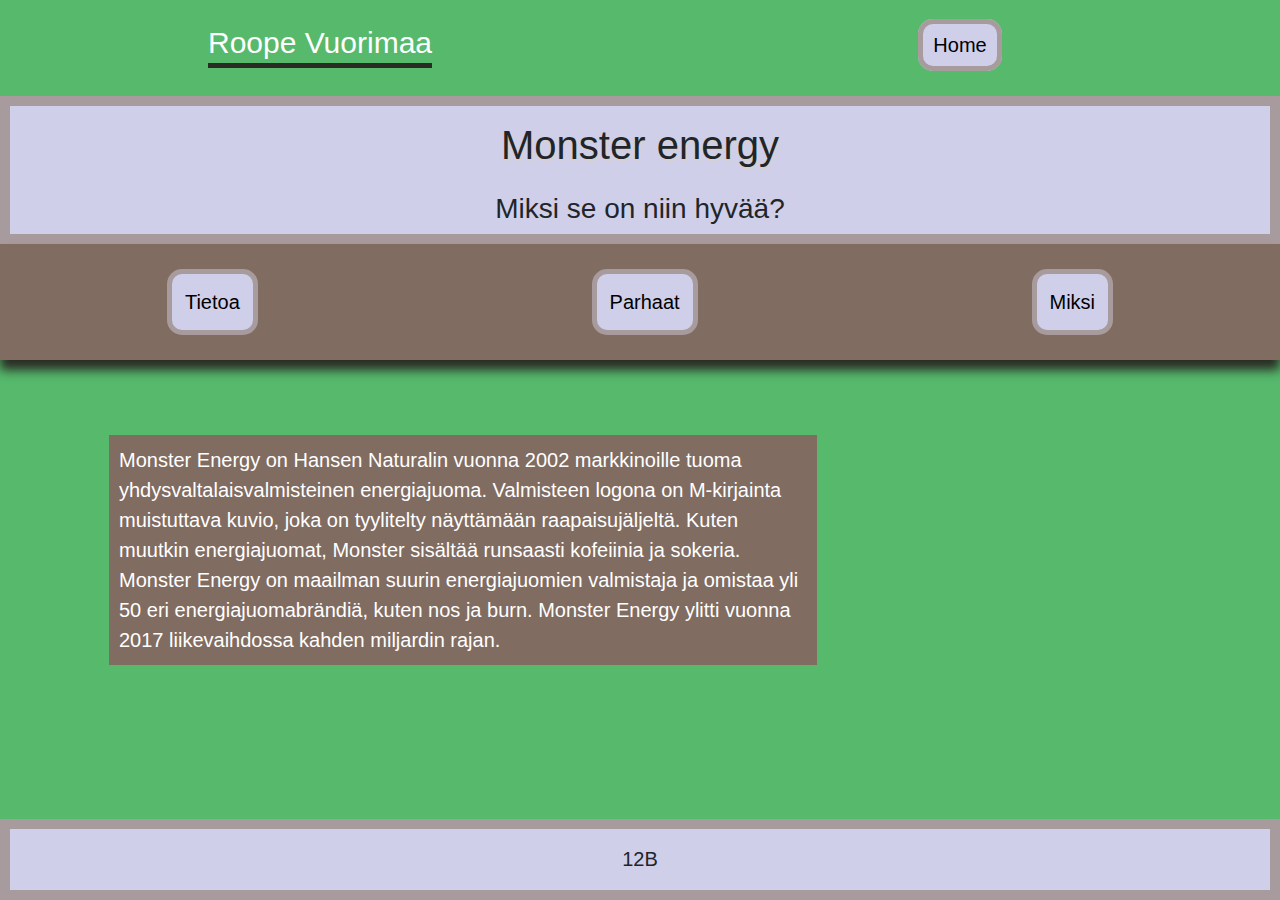
<file: second.html>
<!doctype html>
<html lang="en">
  <head>
    <meta charset="utf-8">
    <meta name="viewport" content="width=device-width, initial-scale=1, shrink-to-fit=no">
    <link rel="stylesheet" href="https://maxcdn.bootstrapcdn.com/bootstrap/4.0.0/css/bootstrap.min.css" 
    integrity="sha384-Gn5384xqQ1aoWXA+058RXPxPg6fy4IWvTNh0E263XmFcJlSAwiGgFAW/dAiS6JXm" crossorigin="anonymous">
    <link rel="stylesheet" href="css/styles.css" type="text/css" media="all">

    <title>Tietoa</title>
  </head>
  <body>
    <div class="top">
      <div class="row">
        <div class="col-xs-6, col-sm-6, col-md-6, col-lg-6">
          <h2>Roope Vuorimaa</h2>
        </div>
        <!-- <div class="col-xs-4" class="col-sm-4" class="col-md-4" class="col-lg-4">
          <input id="etsi" type="text" placeholder="Search..">
        </div> -->
        <div class="col-xs-6, col-sm-6, col-md-6, col-lg-6">
            <a class="nappitop" href="index.html">Home</a>
        </div>
      </div>
    </div>
    <header>
      <h1>Monster energy</h1>
      <h3>Miksi se on niin hyvää?</h3>
    </header>
    <div class="row" id="nav">
        <div>
          <a href="second.html" class="nappi" >Tietoa</a>
        </div>
        <div>
          <a href="third.html" class="nappi" >Parhaat</a>
        </div>
        <div>       
            <a href="fourth.html" class="nappi" >Miksi</a>
        </div>
    </div>
    <div class="infobox">
        <p id="info"> Monster Energy on Hansen Naturalin vuonna 2002 markkinoille tuoma yhdysvaltalaisvalmisteinen energiajuoma. Valmisteen logona on M-kirjainta muistuttava kuvio, joka on tyylitelty näyttämään raapaisujäljeltä. 
            Kuten muutkin energiajuomat, Monster sisältää runsaasti kofeiinia ja sokeria. Monster Energy on maailman suurin energiajuomien valmistaja ja omistaa yli 50 eri energiajuomabrändiä, kuten nos ja burn. 
            Monster Energy ylitti vuonna 2017 liikevaihdossa kahden miljardin rajan.
        </p>
      
    </div>
    
    <footer>
      <p class="pohja">12B</p>
    </footer>
    <script src="https://code.jquery.com/jquery-3.2.1.slim.min.js" 
        integrity="sha384-KJ3o2DKtIkvYIK3UENzmM7KCkRr/rE9/Qpg6aAZGJwFDMVNA/GpGFF93hXpG5KkN" crossorigin="anonymous"></script>
    <script src="https://cdnjs.cloudflare.com/ajax/libs/popper.js/1.12.9/umd/popper.min.js" 
        integrity="sha384-ApNbgh9B+Y1QKtv3Rn7W3mgPxhU9K/ScQsAP7hUibX39j7fakFPskvXusvfa0b4Q" crossorigin="anonymous"></script>
    <script src="https://maxcdn.bootstrapcdn.com/bootstrap/4.0.0/js/bootstrap.min.js" 
        integrity="sha384-JZR6Spejh4U02d8jOt6vLEHfe/JQGiRRSQQxSfFWpi1MquVdAyjUar5+76PVCmYl" crossorigin="anonymous"></script>
  </body>
</html>
</file>
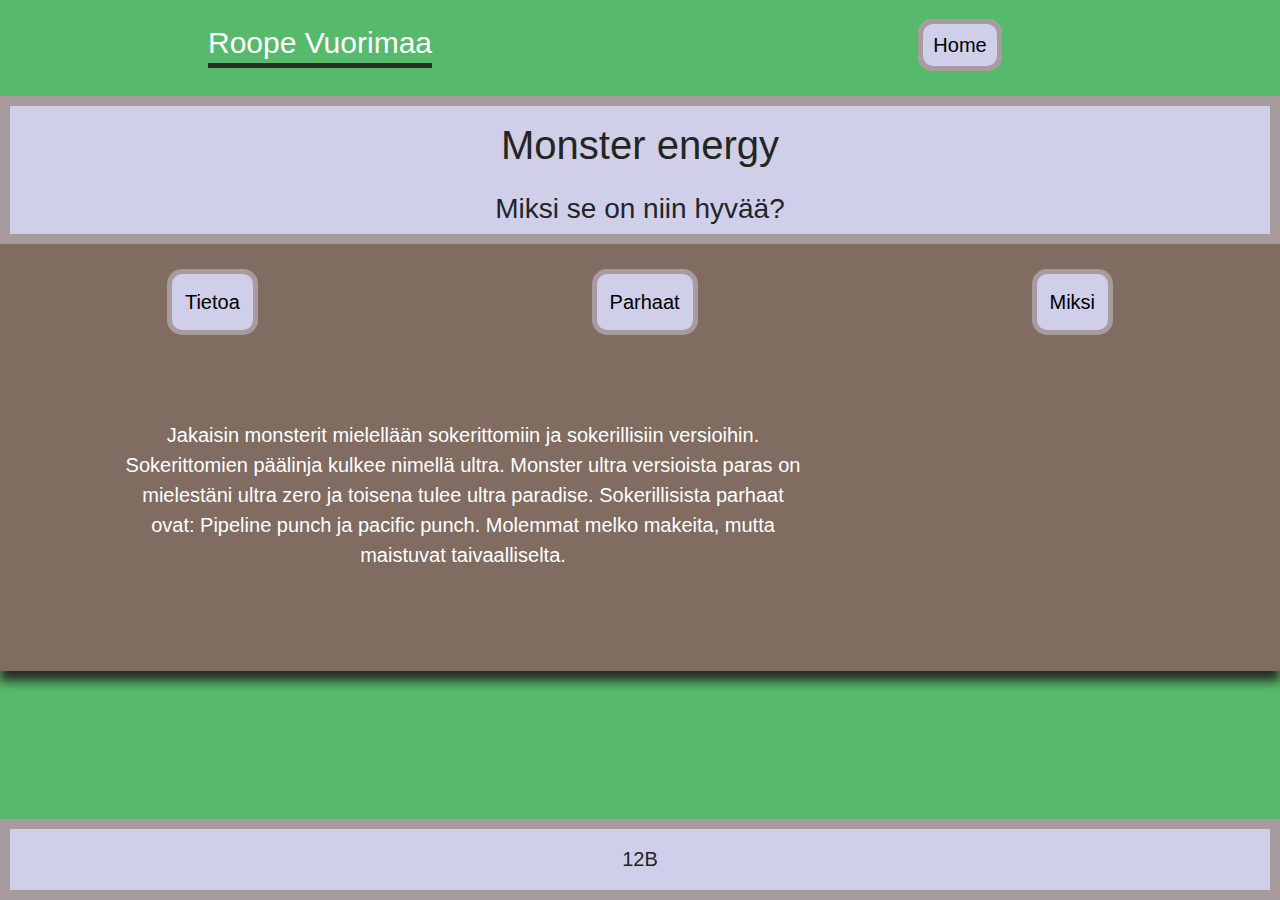
<file: third.html>
<!doctype html>
<html lang="en">
  <head>
    <meta charset="utf-8">
    <meta name="viewport" content="width=device-width, initial-scale=1, shrink-to-fit=no">
    <link rel="stylesheet" href="https://maxcdn.bootstrapcdn.com/bootstrap/4.0.0/css/bootstrap.min.css" 
    integrity="sha384-Gn5384xqQ1aoWXA+058RXPxPg6fy4IWvTNh0E263XmFcJlSAwiGgFAW/dAiS6JXm" crossorigin="anonymous">
    <link rel="stylesheet" href="css/styles.css" type="text/css" media="all">

    <title>Parhaat</title>
  </head>
  <body>
    <div class="top">
      <div class="row">
        <div class="col-xs-6, col-sm-6, col-md-6, col-lg-6">
          <h2>Roope Vuorimaa</h2>
        </div>
        <!-- <div class="col-xs-4" class="col-sm-4" class="col-md-4" class="col-lg-4">
          <input id="etsi" type="text" placeholder="Search..">
        </div> -->
        <div class="col-xs-6, col-sm-6, col-md-6, col-lg-6">
            <a class="nappitop" href="index.html">Home</a>
        </div>
      </div>
    </div>
    <header>
      <h1>Monster energy</h1>
      <h3>Miksi se on niin hyvää?</h3>
    </header>
    
    <div class="row" id="nav">
        <div>
          <a href="second.html" class="nappi" >Tietoa</a>
        </div>
        <div>
          <a href="third.html" class="nappi" >Parhaat</a>
        </div>
        <div>       
            <a href="fourth.html" class="nappi" >Miksi</a>
        </div>

    <div class="infobox">
        <p id="info"> Jakaisin monsterit mielellään sokerittomiin ja sokerillisiin versioihin. Sokerittomien päälinja kulkee nimellä ultra.
            Monster ultra versioista paras on mielestäni ultra zero ja toisena tulee ultra paradise. Sokerillisista parhaat ovat:
            Pipeline punch ja pacific punch. Molemmat melko makeita, mutta maistuvat taivaalliselta.
        </p>
    </div>
    <footer>
      <p class="pohja">12B</p>
    </footer>
    <script src="https://code.jquery.com/jquery-3.2.1.slim.min.js" 
        integrity="sha384-KJ3o2DKtIkvYIK3UENzmM7KCkRr/rE9/Qpg6aAZGJwFDMVNA/GpGFF93hXpG5KkN" crossorigin="anonymous"></script>
    <script src="https://cdnjs.cloudflare.com/ajax/libs/popper.js/1.12.9/umd/popper.min.js" 
        integrity="sha384-ApNbgh9B+Y1QKtv3Rn7W3mgPxhU9K/ScQsAP7hUibX39j7fakFPskvXusvfa0b4Q" crossorigin="anonymous"></script>
    <script src="https://maxcdn.bootstrapcdn.com/bootstrap/4.0.0/js/bootstrap.min.js" 
        integrity="sha384-JZR6Spejh4U02d8jOt6vLEHfe/JQGiRRSQQxSfFWpi1MquVdAyjUar5+76PVCmYl" crossorigin="anonymous"></script>
  </body>
</html>
</file>
<file: css/styles.css>
*{
    margin-left: auto;
    margin-right: auto;
}
body{
    width: 100%;
    height: 100%;
    background-color: #56b96c;
}
.top{
    height: auto;
    color: white;
    margin-top: 20px;
    margin-bottom: 20px;
    text-align: center;
}
.nappitop{
    position: relative;
    top: 10px;
    background-color: #CFCFEA;
    font-size: 20px; 
    padding: 10px;
    border: #A89B9D 5px solid;
    border-radius: 15px;
    border-radius: 15px;
    transition: 0.5s ease-in-out;
}
.row{
    margin: auto;
}
h1{
    padding: 15px;
    text-shadow: #d6d0d1 2px 2px;
}
h2{
    font-size: 30px;
    margin-top: 5px;
    padding-bottom: 2px;
    width: max-content;
    border-bottom: 5px solid #2A2C24;
    
    /* box-shadow: #2A2C24 0px 4px 5px; */
}
/* #etsi{
    margin-top: 10px;
} */
/* #home{

    font-size: 30px;
    margin-top: 10px;
    padding-bottom: 2px;
    border-bottom: 5px solid #f5b461;
    vertical-align: middle;
} */
a:link{
    color:black;
}
a:visited {
    color:#000000;
}
a:focus{
    color:white;
}
#home:hover{
    color:#0b4e19;
    transition: 0.2s ease-in-out;
}
a:active{
    color: rgb(0, 0, 0);
}
header{
    text-align: center;
    background-color: #CFCFEA;
    border: 10px solid #A89B9D;
    margin: auto;
}
#nav{
    background-color: #816C61;
    padding-top: 25px;
    padding-bottom: 25px;
    box-shadow: #2A2C24 0px 10px 10px;
    text-align: center;
}
.nappi{
    background-color: #CFCFEA;
    font-size: 20px;
    padding: 13px;
    display: inline-block;
    border: #A89B9D 5px solid;
    border-radius: 15px;
    transition: 0.5s ease-in-out;
}
.nappi:hover, .nappitop:hover{
    background-color: #816C61;
    color: white;
    border: #CFCFEA 5px solid;
}
.infobox{
    /* background-color:  #816C61; */
    width: auto;
    padding: 50px;
    padding-top: 75px; 
    overflow: hidden;
    display: flex;
    margin-left: auto;
    margin-right: auto;
    transition: 2s ease;
}
.infobox:hover, .infoindex:hover{
    background-color: #c3e7c8;
    box-shadow: #2A2C24 0px 25px 25px;
}
.infoindex{
    /* background-color:  #f3eac2; */
    width: auto;
    padding: 50px;
    padding-top: 75px; 
    overflow: hidden;
    /* display: flex; */
    margin-left: auto;
    margin-right: auto;
    transition: 2s ease-in-out;
}
#info{
    float: left;
    background-color: #816C61;
    color: white;
    font-size: 20px;
    padding: 10px;
    margin-left: 5%;
    width: 60%;
}
#logo{
    float: right;
    margin-right: 5%;
    margin-left: 5%;
}
img{
    margin-left: auto;
    margin-right: auto;
    float: right;
    border: 0;
}
.secondbox{
    /* background-color:  #816C61; */
    height: auto;
    padding: 50px;
    padding-top: 50px;
    padding-bottom: 100px;
    overflow: hidden;
    display: flex;
    flex-direction: row;
    margin-left: 0%;
    transition: 2s ease;
}
.secondbox:hover{
    background-color: #A89B9D;
    box-shadow: #2A2C24 0px -25px 25px;
}
#secinfo{
    float: right;
    background-color: #816C61;
    color: white;
    font-size: 20px;
    padding: 10px;
    margin-right: 5%;
    height: 166px;
}
h4{
    font-size: 40px;
    background-color: #816C61;
    height: fit-content;
    vertical-align: middle;
    color: white;
    float: left;
    margin-right: 5%;
    margin-left: 5%;
    padding: 15px;
    border: 5px solid #CFCFEA;
}
h5{
    color: white;
    background-color: #816C61;
    text-shadow: #2A2C24 2px 5px 5px;
    font-size: 40px;
    float: right;
    margin-right: 5%;
    margin-left: 5%;
    padding: 15px;
    border: 5px solid #CFCFEA;
}
.h5{
    padding: 30px;
    margin-right: 5%;
    text-align: center;
}
iframe{
    background-color: #A89B9D;
    margin-left: 5%;
    width: 75%;
    transition: 2s ease-in-out;
}
iframe:hover{
    box-shadow: #CFCFEA 0px 0px 50px;
}
#vali{
    padding-left: 15px;
    padding-right: 15px;
}
footer{
    text-align: center;
    background-color: #CFCFEA;
    border: 10px solid #A89B9D;
    border-top: #A89B9D solid 10px;
    position:fixed;
    width: 100%;
    bottom: 0px;
    overflow: hidden;
}
.pohja{
    padding-top: 15px;
    font-size: 20px;
}


#fourth{
    background-color: #816C61;
    color: white;
    height: auto;
    /* border: #f5b461 10px solid;
    border-bottom: #f5b461 5px solid; */
    margin-left: 5%;
    margin-right: 5%;
    margin-bottom: 200px;
    margin-top: 75px;
    transition: 1s ease-in-out;
}
#fourth:hover{
    background-color: #CFCFEA;
    color: #2A2C24;
    box-shadow: #2A2C24 0px 5px 45px;
}
#linkbox{
    padding: 60px;
    display: block;
}
#logolink{
    font-size: 20px;
    color: white;
    position: relative;
    top: 50px;
    background-color: #816C61;
    border: #816C61 2px solid;
    border-radius: 15px;
    padding: 10px;
    display: inline-block;
}
#logo{
    margin-left: 10px;
    border: 5px solid white;
    transition: 2s ease-in-out;
}
#logo:hover{
    box-shadow: #2A2C24 3px 3px 10px;
}


@media screen and (max-width: 990px){
    #secinfo{
        height: auto;
    }
    .secondbox{
        display: inline-block;
        overflow: hidden;
    }
    .top{
        height: 100px;
    }
 }
 @media screen and (max-width: 400px){
    body{
        width: fit-content;
    }
    #logo{
        float: left;
    }
    .infobox{
        display: inline-block;
    }
    #nav{
        display: inline;
    }
    
}
@media screen and (max-width: 560px){
    #sclink{
        top: -40px;
    }
}
</file>
